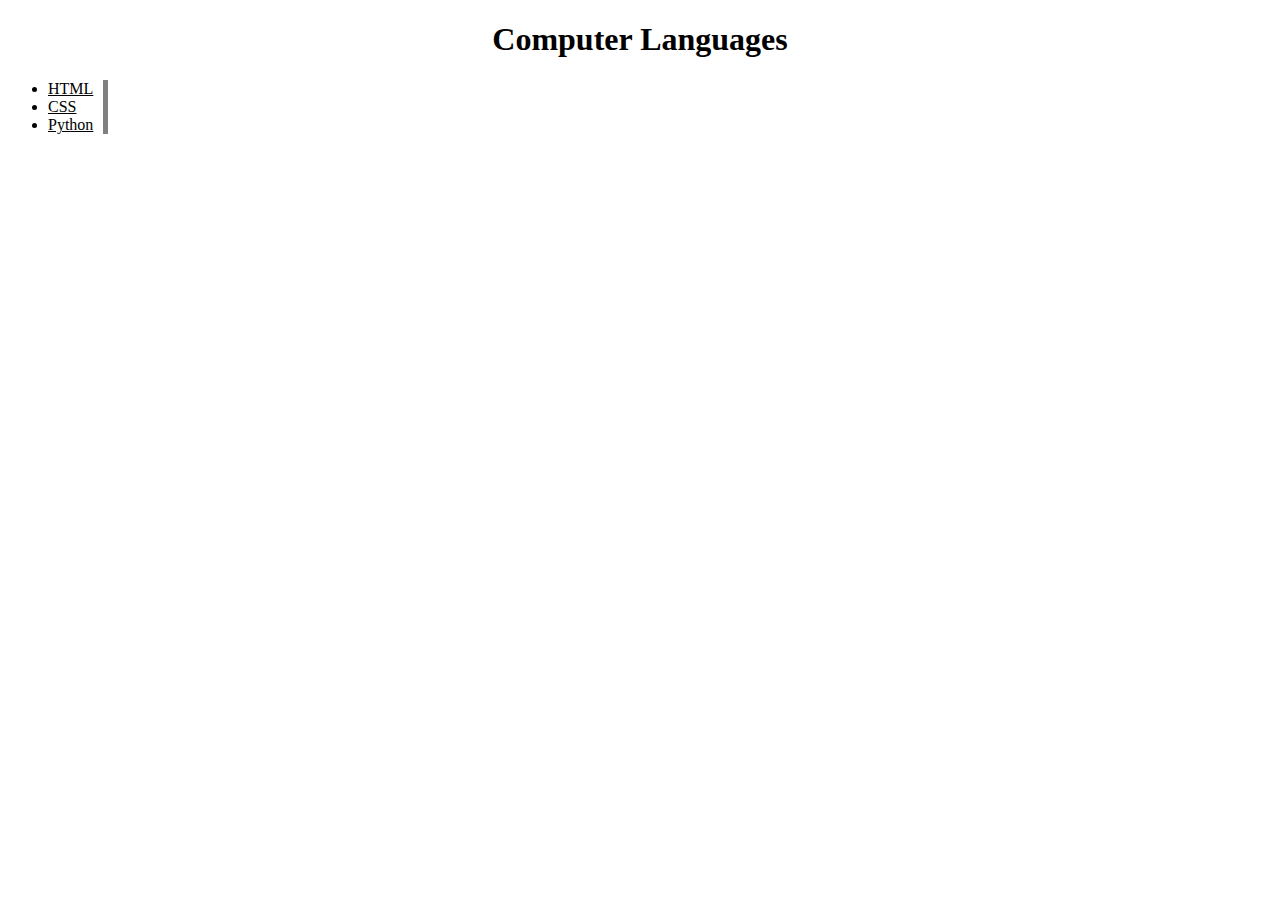
<file: index.html>
<!DOCTYPE html>
<html>
<head>
    <title>My Frist Web</title>
    <meta charset="utf-8">
    <link rel="stylesheet" href="style.css">
</head>
<body>
    <h1>Computer Languages</h1>
    <ul>
        <div>
            <li><a href="Html.html" class="code">HTML</a></li>
            <li><a href="CSS.html" class="code">CSS</a></li>
            <li><a href="Python.html"class="code">Python</a></li>
        </div>
    </ul>














</body>
</html>
</file>
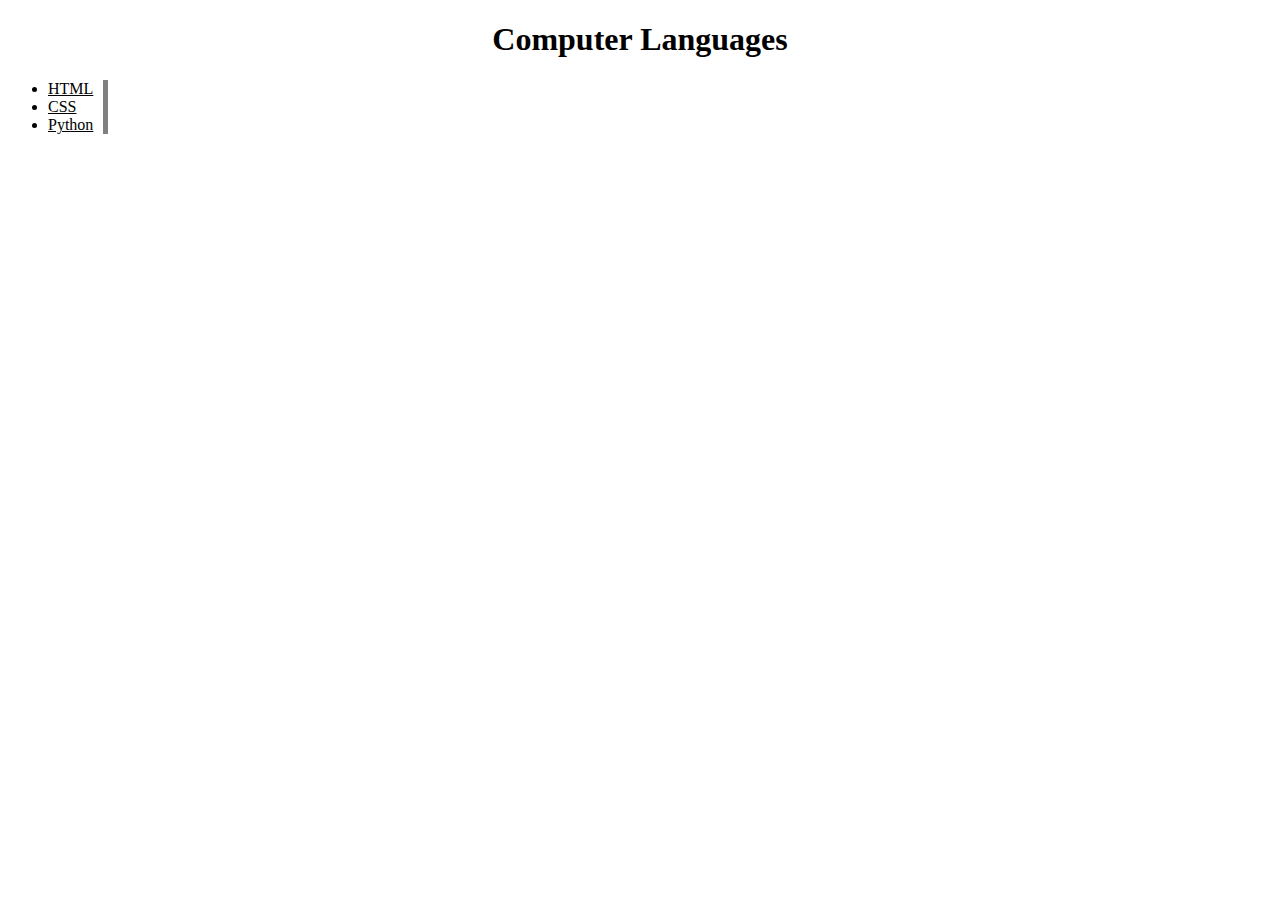
<file: frist.html>
<!DOCTYPE html>
<html>
<head>
    <title>My Frist Web</title>
    <meta charset="utf-8">
    <link rel="stylesheet" href="style.css">
</head>
<body>
    <h1>Computer Languages</h1>
    <ul>
        <div>
            <li><a href="Html.html" class="code">HTML</a></li>
            <li><a href="CSS.html" class="code">CSS</a></li>
            <li><a href="Python.html"class="code">Python</a></li>
        </div>
    </ul>














</body>
</html>
</file>
<file: style.css>
.code{
    color: black;
    
}
h1{
    text-align: center;
}
ul{
    border-right: 5px solid gray ;
    width :55px;  
    margin-left: 0;
    
  }
</file>
